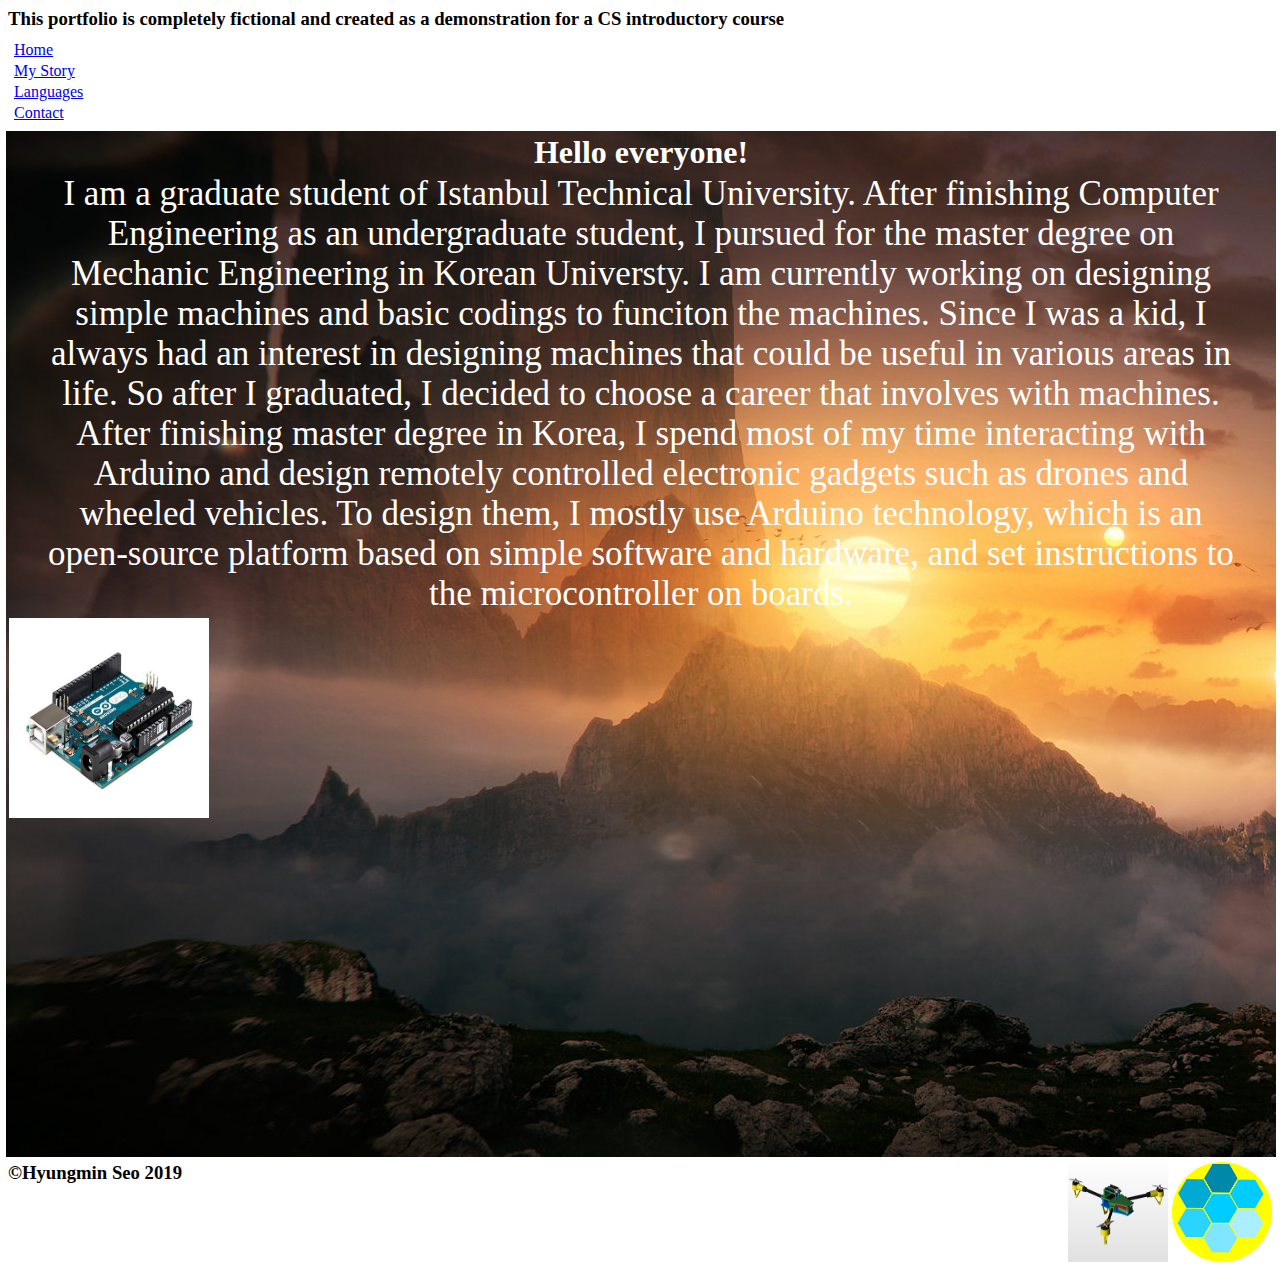
<file: index.html>
<!DOCTYPE html>
<html lang="en">  
<head>
      <title>Fictional Introduction Website</title>
     <meta charset="utf-8" />   
     <style>
          h3 {
               color: black;
          }
           h1 {
                 color: white;
           }
           p {
                 color: white"
           }
                 
     </style>
     <link href="styles.css" rel="stylesheet">
    
  
  </head>
  <body>
     <div class="note"> <h3 style="font-weight: regular;">
          This portfolio is completely fictional and created as a demonstration for a CS introductory course
          </h3>
    </div>
       <header>
            <nav>
                <ul>
                     <li> <a href="index.html"> Home </a> </li>
                     <li> <a href="mystory.html"> My Story </a> </li>
                     <li> <a href="languages.html"> Languages </a> </li>
                    <li> <a href="contact.html"> Contact </a> </li>
                </ul>
        </nav>
           
        </header>
       <main>
        <section id="home" >
              
    <h1 style="text-align: center;"> Hello everyone! </h1>
    
    <p style="color: white;">
         I am a graduate student of Istanbul Technical University. After finishing Computer Engineering as an undergraduate student, I pursued for the master degree on Mechanic Engineering in Korean Universty. I am currently working on designing simple machines and basic codings to funciton the machines. Since I was a kid, I always had an interest in designing machines that could be useful in various areas in life. So after I graduated, I decided to choose a career that involves with machines. After finishing master degree in Korea, I spend most of my time interacting with Arduino and design remotely controlled electronic gadgets such as drones and wheeled vehicles. To design them, I mostly use Arduino technology, which is an open-source platform based on simple software and hardware, and set instructions to the microcontroller on boards.  
              </p>
          <img src="arduino.jpg" style="height:200px; width:200px;">
             </section>
                    
             
         
             </main>
            
     </body> 
   
  <footer>
        <img class="logo" src="inkscape.png" style="height:100px; width:100px;">
        <img class="logo" src="drone.png" style="height:100px; width:100px;">
        <h3 id="foot"> ©Hyungmin Seo 2019 </h3>
      </footer>
</html>
</file>
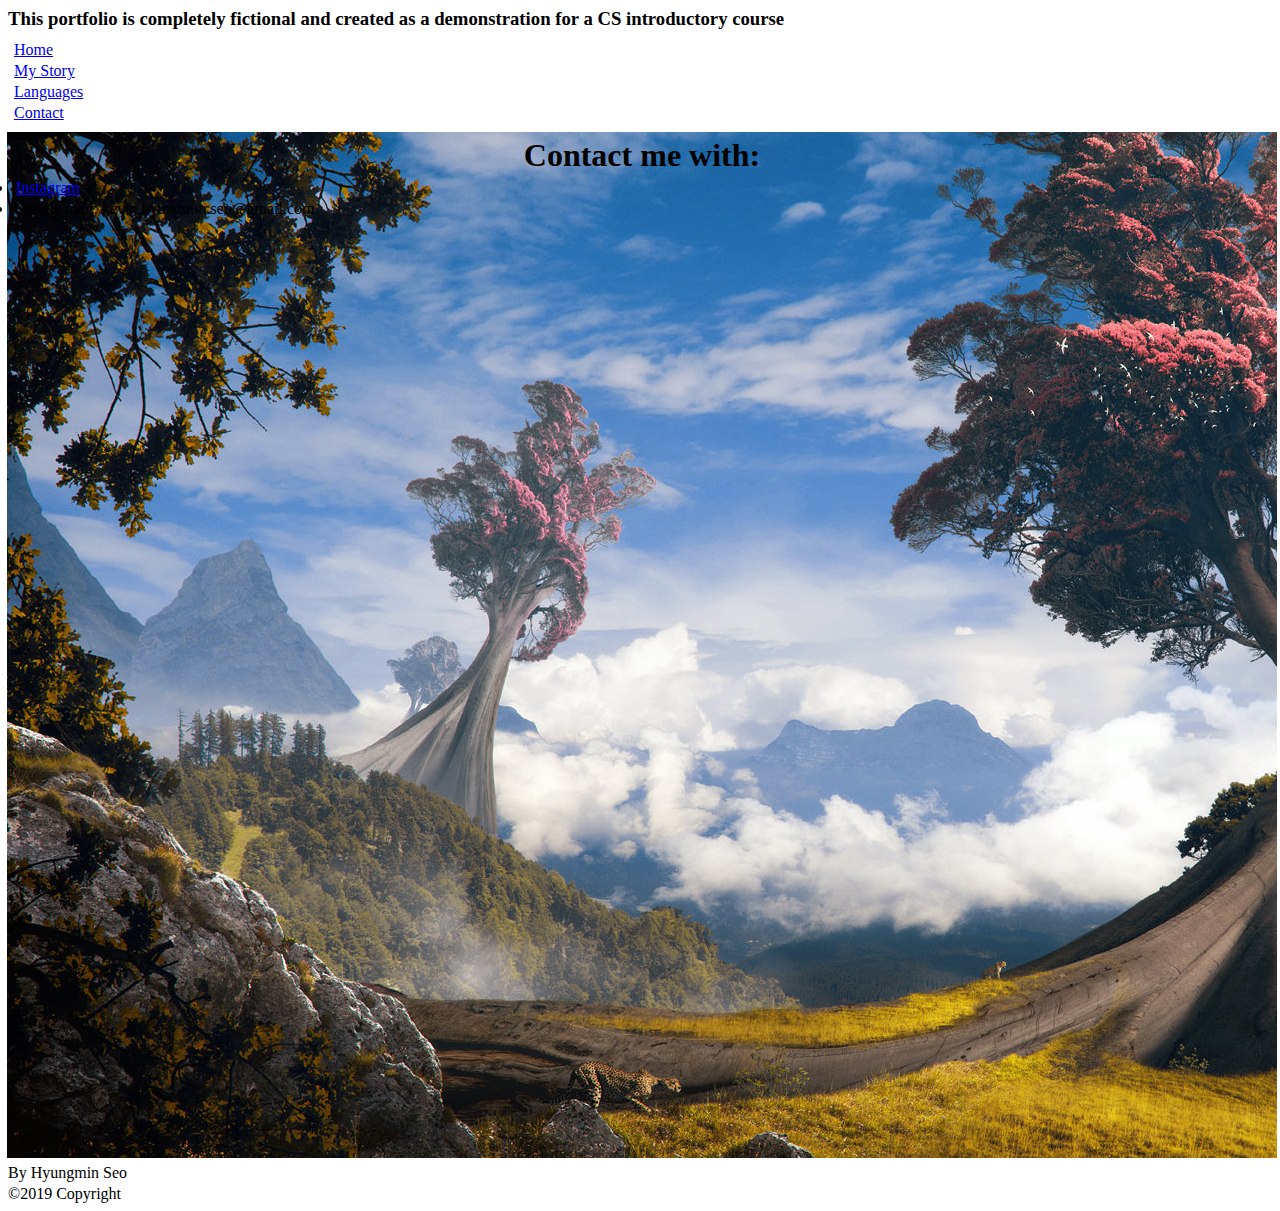
<file: contact.html>
<!DOCTYPE html>
<html lang="en">  
<head>
     <meta charset="utf-8" />
     <link href="styles.css" rel="stylesheet">
    <title>Fictional Introduction Website</title>
  </head>
  <body>
     <div class="note"> <h3 style="font-weight: regular">
          This portfolio is completely fictional and created as a demonstration for a CS introductory course
          </h3>
    </div>
       <header>
            <nav>
                <ul>
                     <li> <a href="index.html"> Home </a> </li>
                     <li> <a href="mystory.html"> My Story </a> </li>
                     <li> <a href="languages.html"> Languages </a> </li>
                    <li> <a href="contact.html"> Contact </a> </li>
                </ul>
            </nav>
           
        </header>
        <main>
          <section id="contact">
            <div class="class inner">
                <h1 style="text-align: center">Contact me with:</h1> 
                <ul>
                    <li> <a href="https://www.instagram.com/hmin_6_30/?hl=ko"> Instagram </a> </li>
                    <li>Google mail: kevin.hyungmin.seo@gmail.com</li>
                </ul>
            </div>
          </section>  
        </main>
  </body>
  <div style="footer" class="bottom">
  <div class="footer">By Hyungmin Seo</div>
    <div class="footer2">©2019 Copyright
          </div></div>
</html>
</file>
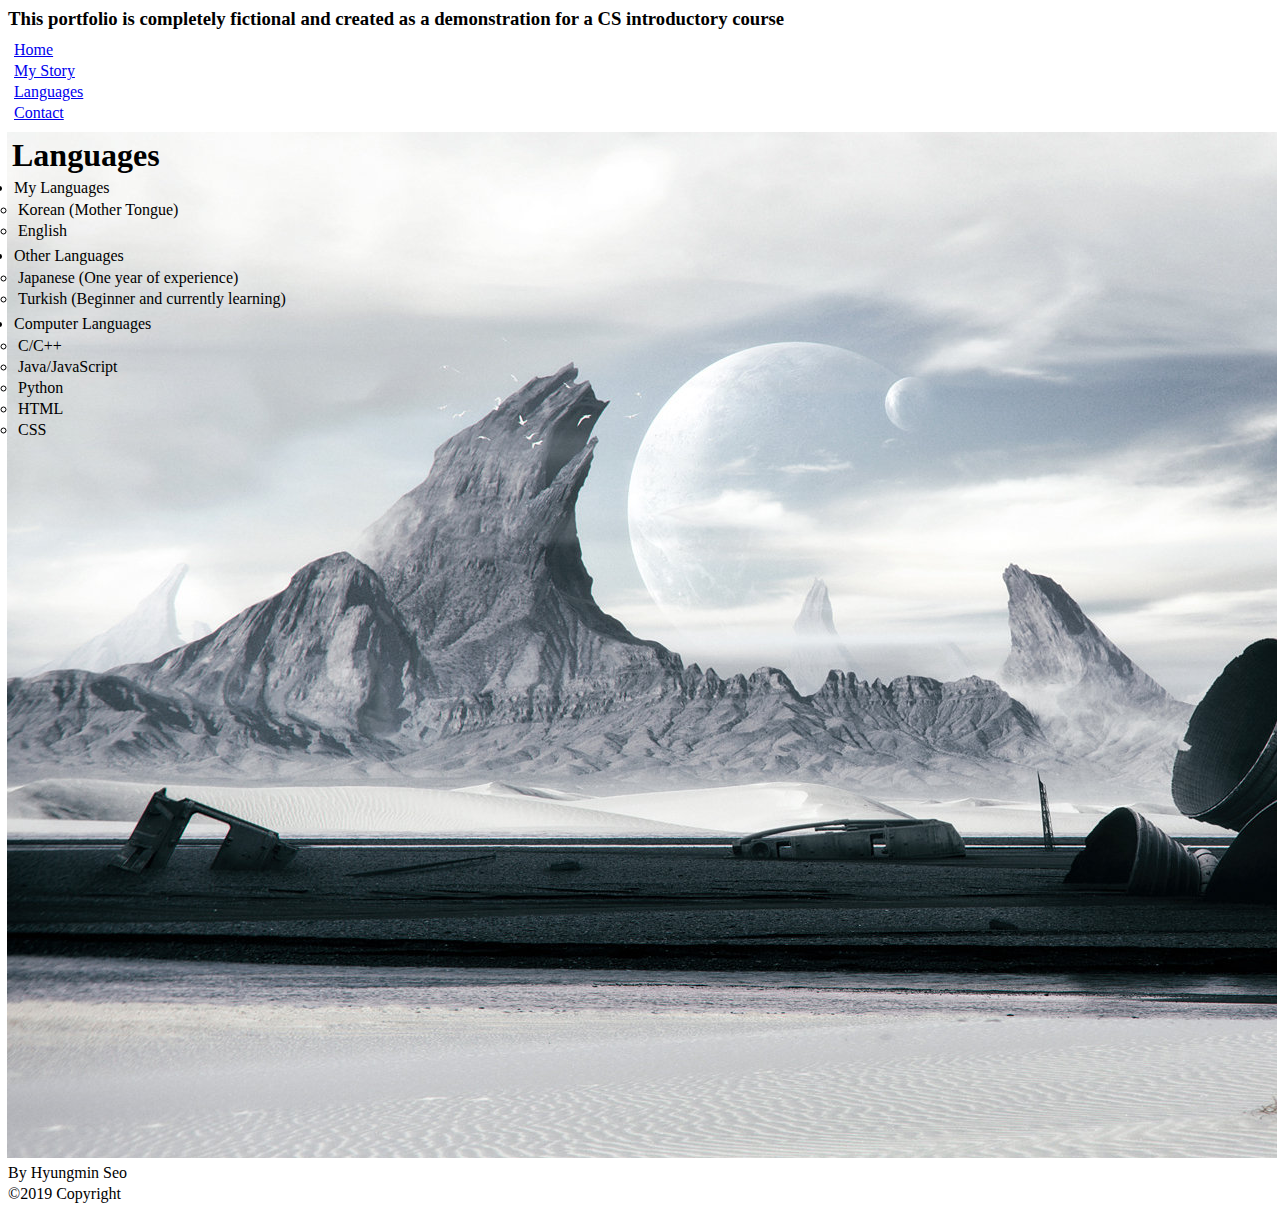
<file: languages.html>
<!DOCTYPE html>
<html lang="en">  
<head>
     <meta charset="utf-8" />
     <link href="styles.css" rel="stylesheet">

    <title>Fictional Introduction Website</title>
  </head>
  <body>
     <div class="note"> <h3 style="font-weight: regular">
          This portfolio is completely fictional and created as a demonstration for a CS introductory course
          </h3>
    </div>
       <header>
            <nav>
                <ul>
                     <li> <a href="index.html"> Home </a> </li>
                     <li> <a href="mystory.html"> My Story </a> </li>
                     <li> <a href="languages.html"> Languages </a> </li>
                    <li> <a href="contact.html"> Contact </a> </li>
                </ul>
        </nav>
           
        </header>
       <main>
           <section id="languages">
               <div class="section inner">
                   <h1>Languages</h1>
                   <ul>
                       <li>My Languages
                           <ul>
                       <li>Korean (Mother Tongue)</li>
                       <li>English</li>
                       </ul>
                       </li>
                       <li>Other Languages
                           <ul>
                               <li>Japanese (One year of experience)</li>
                               <li>Turkish (Beginner and currently learning)</li>
                           </ul>
                       </li>
                       <li>Computer Languages
                           <ul>
                               <li>C/C++</li>
                               <li>Java/JavaScript</li>
                               <li>Python</li>
                            <li>HTML</li>
                                <li>CSS</li>
                           </ul>
                       </li>
                   </ul>
               </div>
           </section>
       </main>
     </body>
     <div style="footer" class="bottom">
  <div class="footer">By Hyungmin Seo</div>
    <div class="footer2">©2019 Copyright
          </div></div>
</html>
</file>
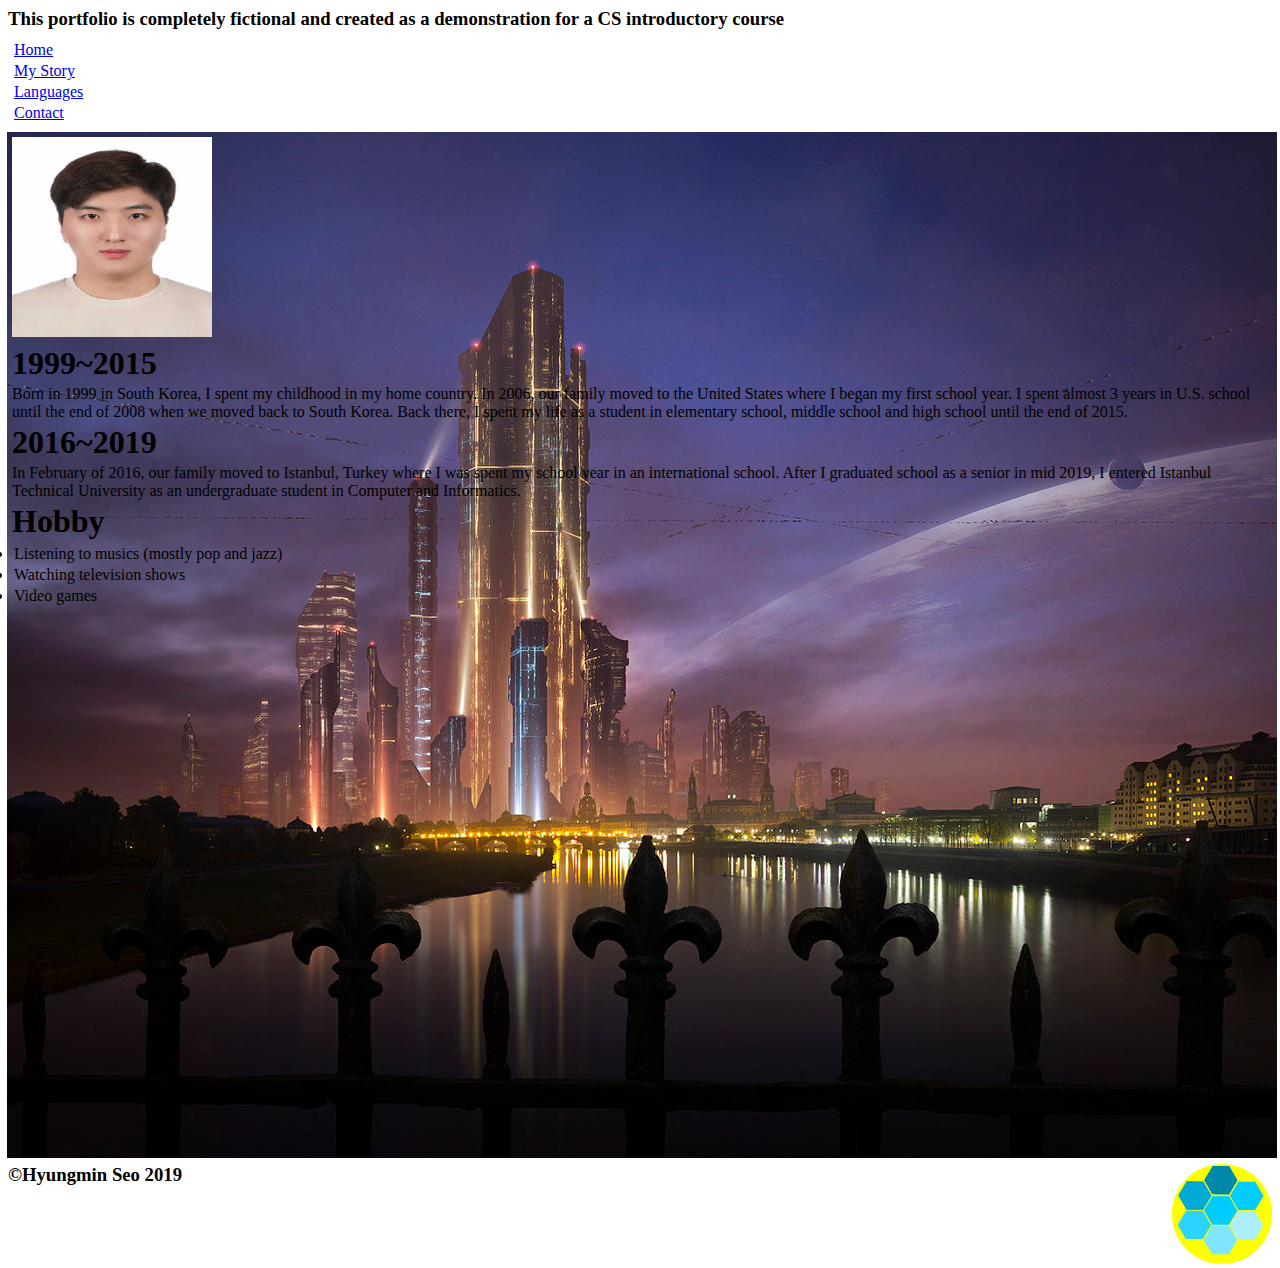
<file: mystory.html>
<!DOCTYPE html>
<html lang="en">  
<head>
     <meta charset="utf-8" />
     <link href="styles.css" rel="stylesheet">
    <title>Fictional Introduction Website</title>
  </head>
  <body>
     <div class="note"> <h3 style="font-weight: regular;">
          This portfolio is completely fictional and created as a demonstration for a CS introductory course
          </h3>
    </div>
       <header>
            <nav>
                <ul>
                     <li> <a href="index.html"> Home </a> </li>
                     <li> <a href="mystory.html"> My Story </a> </li>
                     <li> <a href="languages.html"> Languages </a> </li>
                    <li> <a href="contact.html"> Contact </a> </li>
                </ul>
        </nav>
           
        </header>
        <main>
           <section id="mystory">
               <div class="class inner">
                    <img src="me.jpg" style="height:200px; width:200px; text-align: center;">
                    <h1 style="text-align: left;"> 1999~2015 </h1>
                    <p>Born in 1999 in South Korea, I spent my childhood in my home country. In 2006, our family moved to the United States where I began my first school year. I spent almost 3 years in U.S. school until the end of 2008 when we moved back to South Korea. Back there, I spent my life as a student in elementary school, middle school and high school until the end of 2015.</p>
                    <h1 style="text-align: left;"> 2016~2019 </h1>
                    <p>In February of 2016, our family moved to Istanbul, Turkey where I was spent my school year in an international school. After I graduated school as a senior in mid 2019, I entered Istanbul Technical University as an undergraduate student in Computer and Informatics.</p>
                    <h1>Hobby</h1>
                    <ul>
                        <li>Listening to musics (mostly pop and jazz)</li>
                        <li>Watching television shows</li>
                        <li>Video games</li>
                    </ul>
               </div>
           </section>
        </main>
        </body>
    <footer>
        <img class="logo" src="inkscape.png" style="height:100px; width:100px;">
        <h3 id="foot"> ©Hyungmin Seo 2019 </h3>
      </footer>
</html>
</file>
<file: styles.css>
footer .logo{ 
    float:right;   
}
h3 #foot{
    float:left; text-align: left;
}
section #contact{
    float:center; text-align: center;
}
#home {background-image: url("trinity.jpg"); width:100%; height:1024px; margin:0;
  p {
    text-align: center;
    font-family: serif;
    font-size: 35px;
    color: white;
    margin-right: 30px;
    margin-left: 30px;
    
}
}

#languages {background-image: url("languages.jpg"); width:100%; height:1024px; margin:1;
}

#mystory {background-image: url("mystory.jpg"); width:100%; height:1024px; margin:1;
}
#contact {background-image: url("contact1.jpg"); width:100%; height:1024px; margin:1;
}

* {
  margin:1px;
  padding:1px;
}

#octocat {
  display: block;
  width:384px;
  margin: 50px auto;
}




.footer{position:variable;left:800px}
</file>
